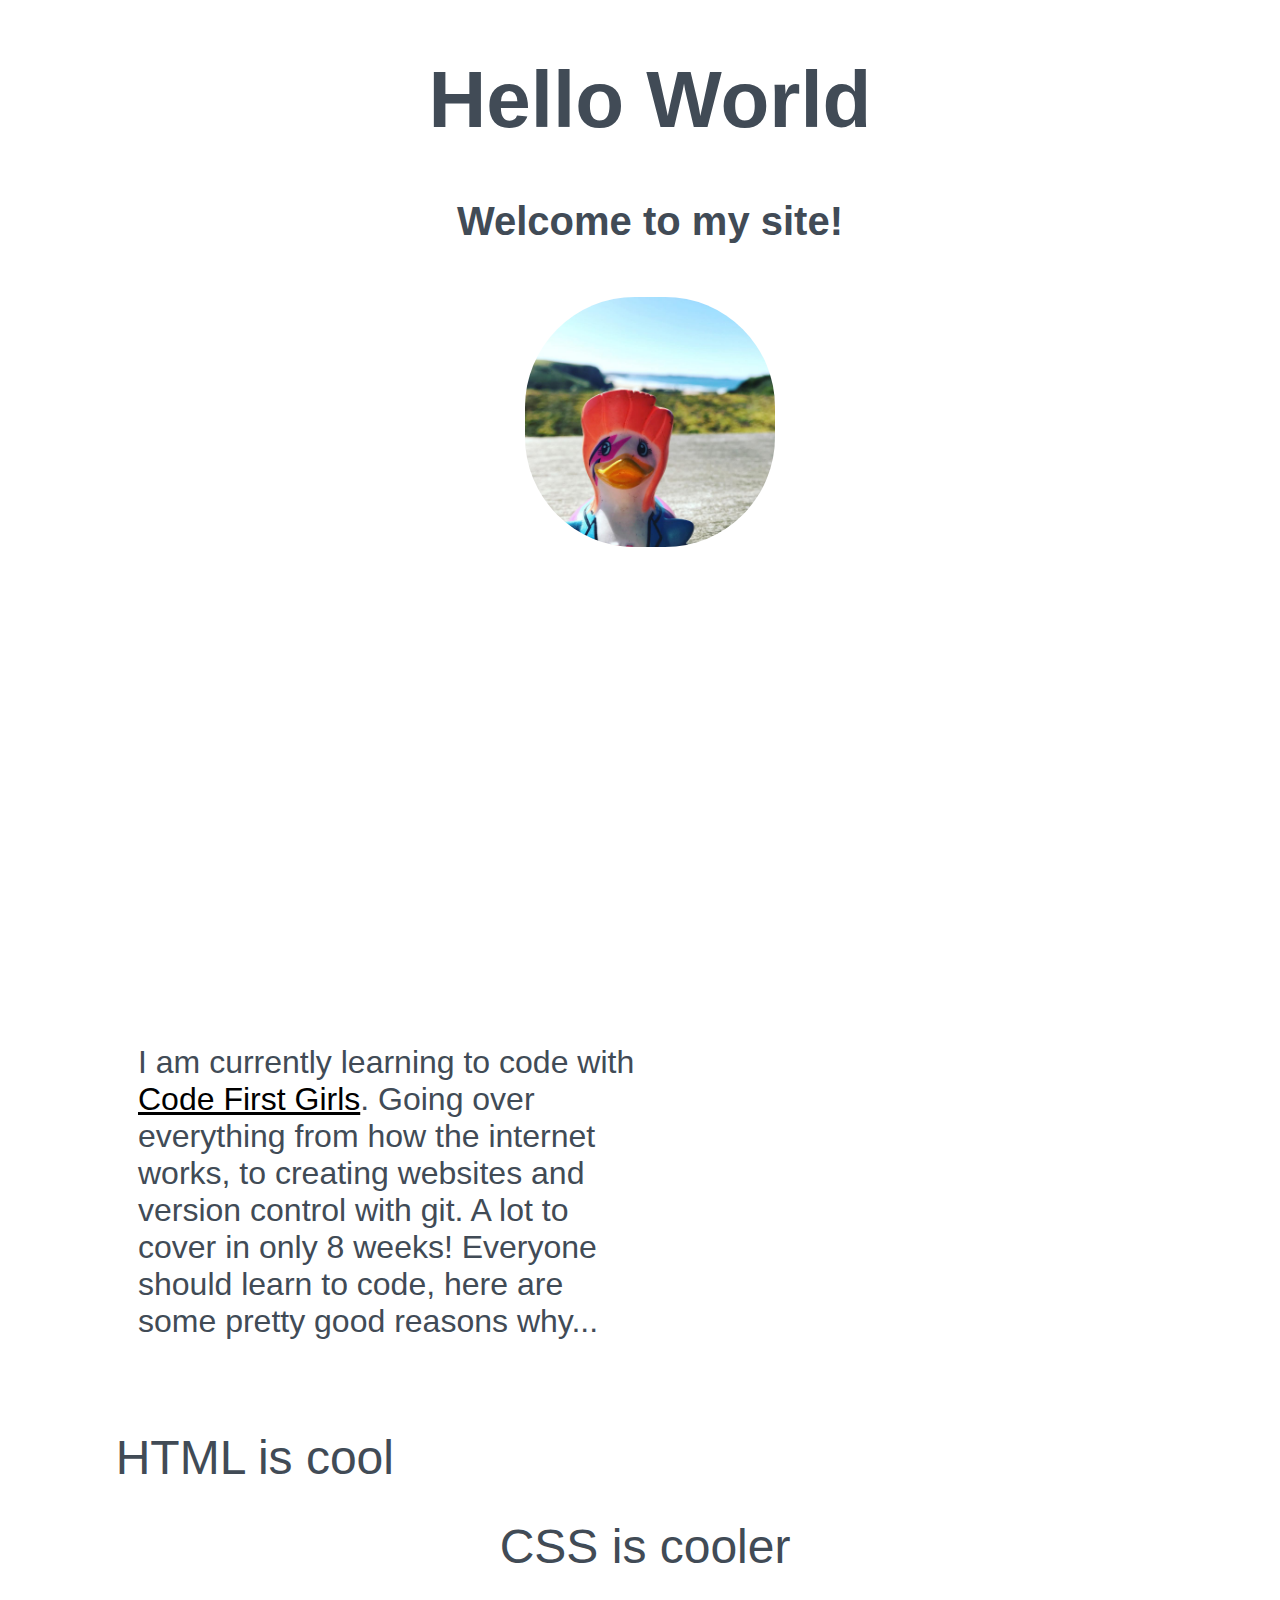
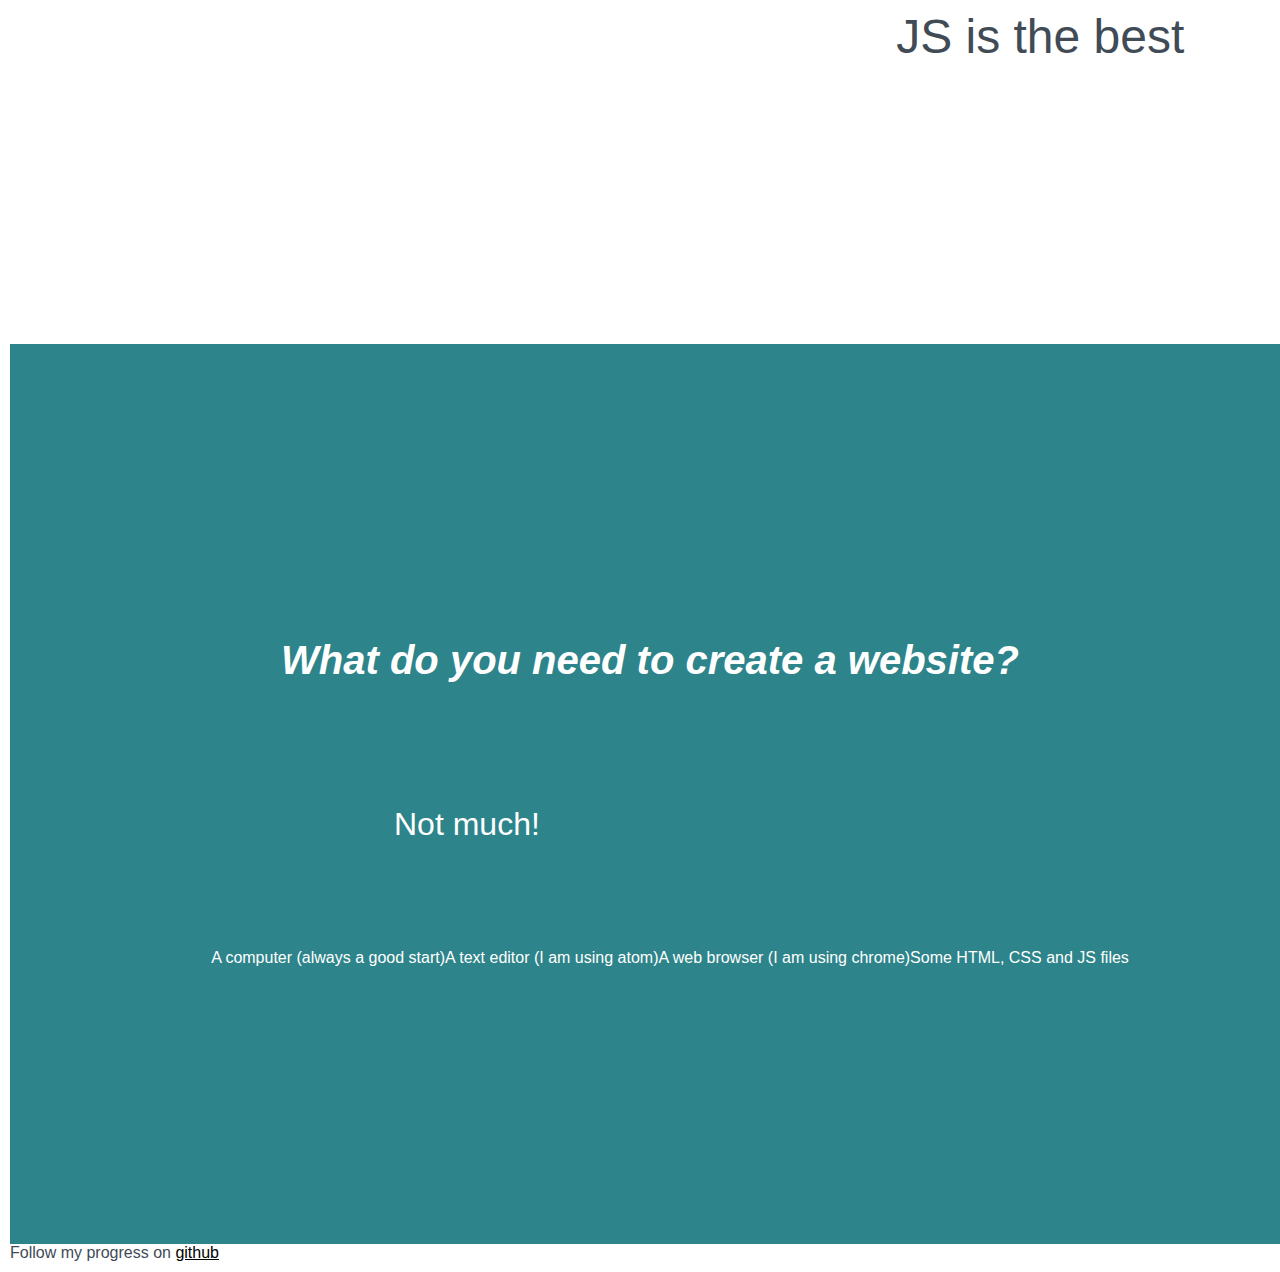
<file: index.html>
<!DOCTYPE html>
<html lang="en" dir="ltr">
  <head>
    <meta charset="utf-8">
    <title> Hello World </title>
  </head>
  <body>
    <div>
      <h1>Hello World</h1>
      <h2>Welcome to my site! </h2>
      <link rel="stylesheet" href="css/style.css">


      <!---image of a duck ---->
      <img src="./duck.jpg" alt="" width="250px">
    </div>
    <div>
      <p>I am currently learning to code with <a href="https://www.codefirstgirls.org.uk/">Code First Girls</a>. Going over everything from how the
      internet works, to creating websites and version control with git. A lot to cover in only 8 weeks!
      Everyone should learn to code, here are some pretty good reasons why...</p>

      <ol>
        <li>HTML is cool</li>
        <li id="lower"> CSS is cooler</li>
        <li id="lowest">JS is the best</li>
      </ol>
      <br>

    </div>
    <div class="contrast">
      <h2><i>What do you need to create a website?</i></h2>
      <p>Not much!</p>

      <ul>
        <li>A computer (always a good start)</li>
        <li>A text editor (I am using atom)</li>
        <li>A web browser (I am using chrome)</li>
        <li>Some HTML, CSS and JS files</li>
      </ul>


    </div>



Follow my progress on <a href="https://github.com/Jenniehe/Newstart">github</a>
</body>
</html>
</file>
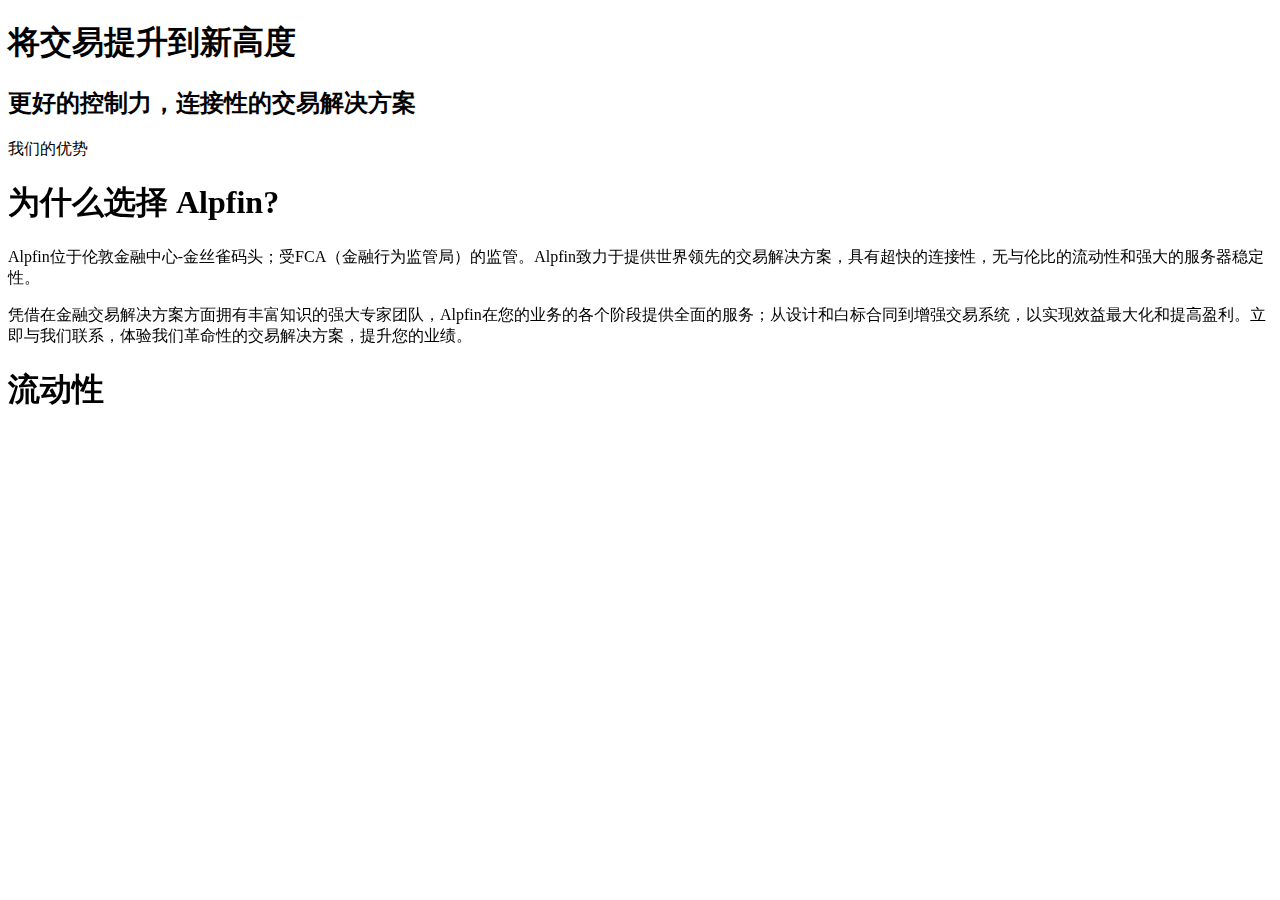
<file: index0.html>
<!DOCTYPE html>
<html lang="alpfin.com" dir="ltr">
  <head>
    <meta charset="utf-8">
    <title>alpfin</title>
  </head>
  <body>
    <main>
      <div id="header-text">
        <h1>将交易提升到新高度</h1>
        <h2>更好的控制力，连接性的交易解决方案</h2>
      </div>
      <p class="header-scroll-text">我们的优势</p>
      <section class="row rowPadBig" id="why-alpfin">
      				<div class="col text-center text-animate">
                <h1 class="text-animate" style="opacity: 1; transform: translate3d(0px, 0px, 0px);">为什么选择 Alpfin?</h1>
      					<p style="opacity: 1; transform: translate3d(0px, 0px, 0px);">Alpfin位于伦敦金融中心-金丝雀码头；受FCA（金融行为监管局）的监管。Alpfin致力于提供世界领先的交易解决方案，具有超快的连接性，无与伦比的流动性和强大的服务器稳定性。</p>
      <p style="opacity: 1; transform: translate3d(0px, 0px, 0px);">凭借在金融交易解决方案方面拥有丰富知识的强大专家团队，Alpfin在您的业务的各个阶段提供全面的服务；从设计和白标合同到增强交易系统，以实现效益最大化和提高盈利。立即与我们联系，体验我们革命性的交易解决方案，提升您的业绩。</p>
      				</div>
      			</section>
<h1 class="text-animate" style="opacity: 1; transform: translate3d(0px, 0px, 0px);">流动性</h1>
    </main>
  </body>
</html>
</file>
<file: css/style.css>
body  {
       color: rgb(65, 75, 86);
       font-family: arial;
       margin: 10px;
}



div   {
  min-height: 100vh;
  width: 100vw;
}

h1, h2 {
  text-align: center;
}

h1 {
  font-size: 5em;
}

h2 {
  font-size: 2.5em;
}

img {
  display: flex;
  padding: 20px;
  /*  inside of box*/
  margin: 0 auto;
  /*equal on both side*/
  border-radius: 130px;
  /*a circle*/
}

p {
  width:40%;
  margin: 10vh 10vw;
  /* top, right, bottom, left*/
  font-size: 2em;
}
a {
  color: rgb(0, 0, 0);
}

ol {
  list-style: none;
  padding: 0px;
  margin-bottom: 10%;
  font-size: 3em;
  display: flex;
  justify-content: space-evenly;
}

/* class can apply same style to everything*/

li#lower {
  margin-top: 7%
}

li#lowest {
  margin-top: 14%
}

div.contrast {
  background-color: #2D848A;
  color: rgb(255, 255, 255);
  display: flex;
  justify-content: center;
  align-items: center;
  flex-direction: column;
}

ul  {
  list-style: none;
  display: flex;
}

li {
  margin: 0 20px
  transition: 0.6 ease;
}

li:hover {
  font-size: 1.2em;
  transition: 0.6s ease;
}

/* . in css means class
.items */

/* useful:
https://www.w3schools.com/css/css3_transitions.asp
https://flexboxfroggy.com/
https://css-tricks.com/
*/
</file>
